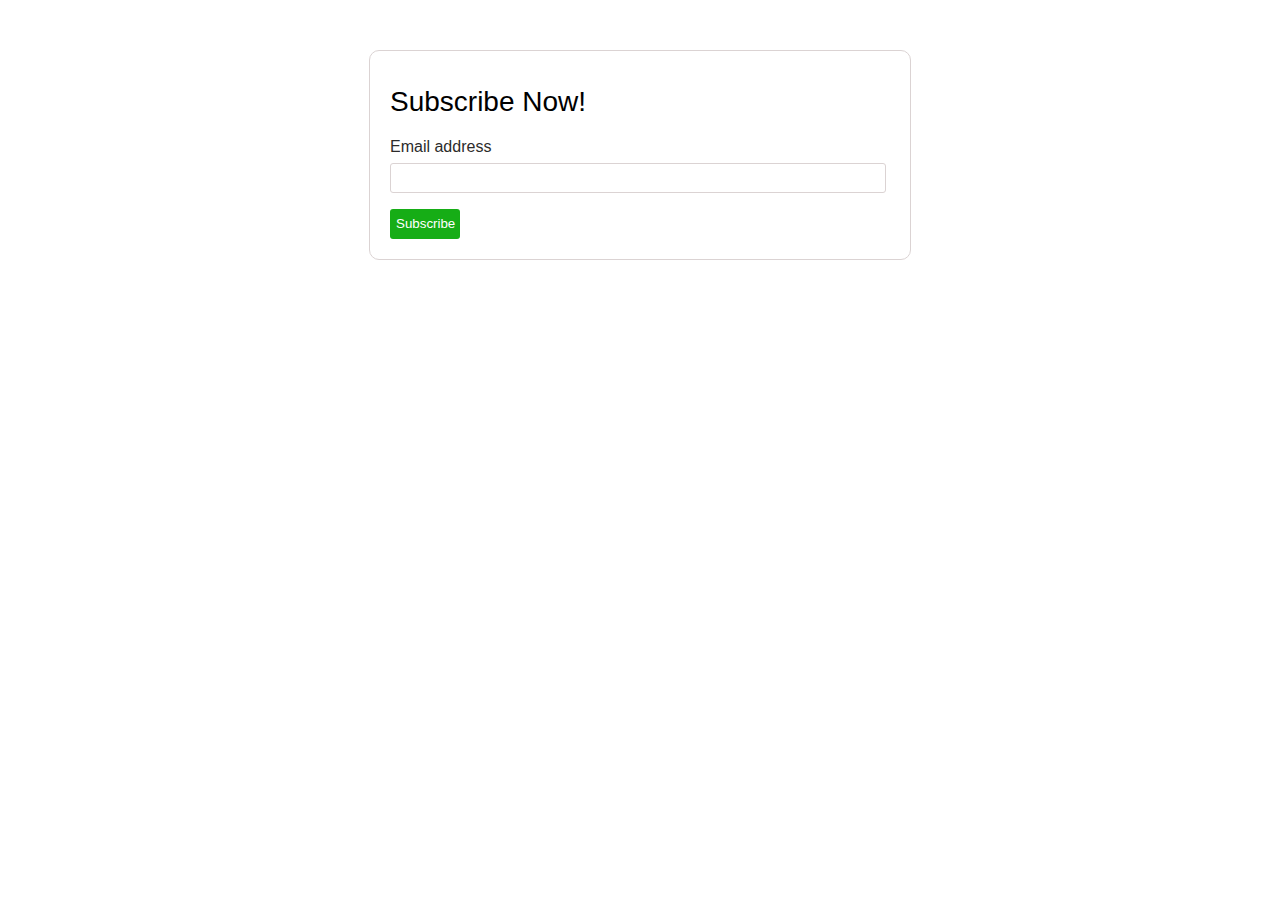
<file: a1/index.html>
<!-- Name Sahassawat Udomsuktham ID 6181267 -->

<!DOCTYPE hyml>
<html>
<head>
    <meta charset="utf-8">
    <title>
        Login Page
    </title>
    <link rel="stylesheet" type="text/css" href="login.css">
    <script src="https://ajax.googleapis.com/ajax/libs/jquery/3.5.1/jquery.min.js"></script>
    <script src='login.js'></script> 
</head>
<body id="content">
    <div class='pop-up'>
        <h1 id="main-header">Subscribe Now!</h1>
        <h4 id="Email">Email address</h4>
        <input id='username' type="text">
        <p id='result'></p>
        <button class="subscribe-button">Subscribe</button>
    </div>
</body>
</html>
</file>
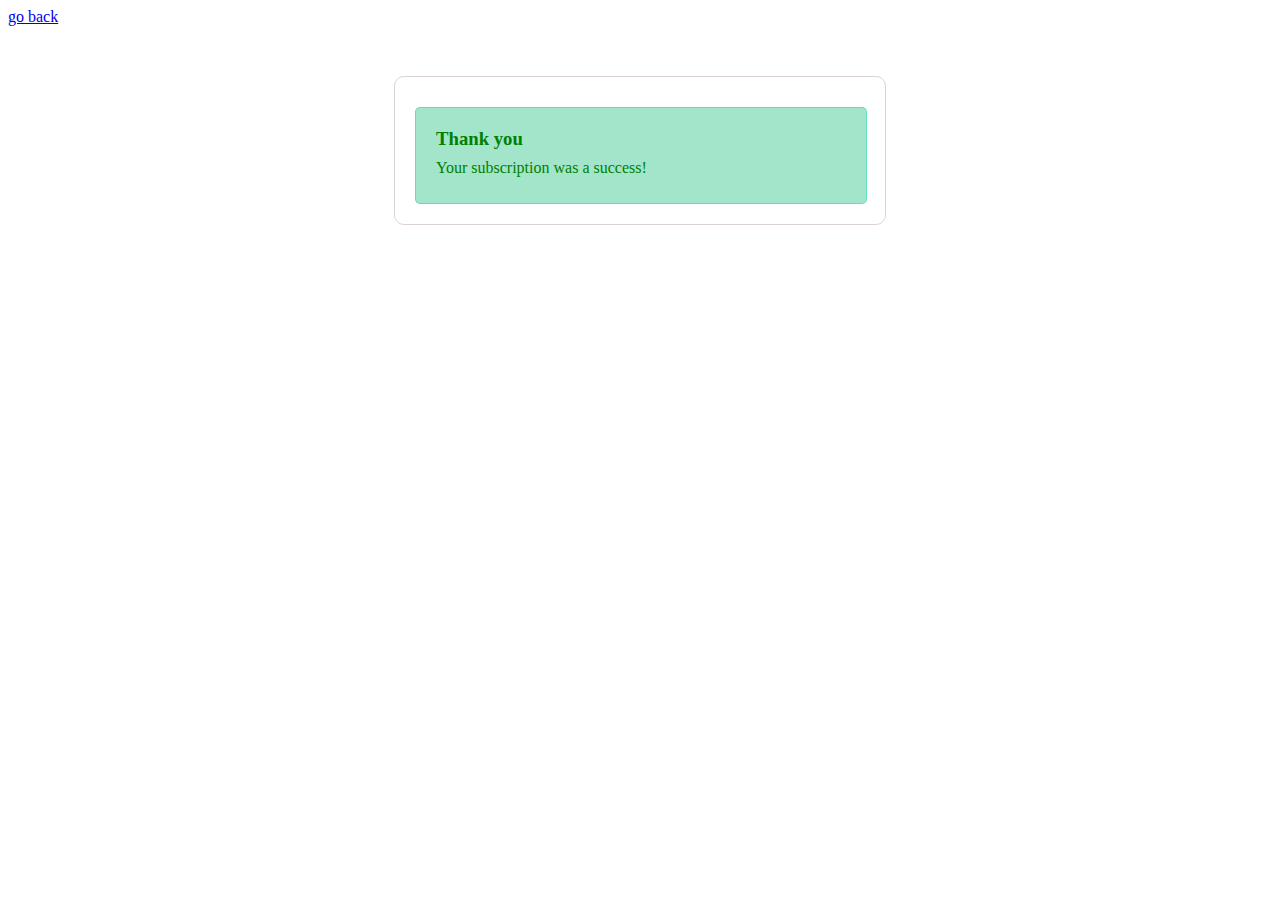
<file: a1/succeed.html>
<!DOCTYPE html>
<html>
    <head>
      <meta charset="UTF-8">
      <title>Successfully login</title>  
      <link rel="stylesheet" href="succeed.css">

    </head>
    <body>
    <a href='index.html'>go back</a>
    <div id='page'>
        <div id='content'>
            <h3 id='main-header'>Thank you</h3>
            <p class='info'>Your subscription was a success!</p>
        </div>
    </div>    
    </body> 
</html>
</file>
<file: a1/login.css>
#main-header{
    font-size: 28px;
    line-height: 24px;
    font-family: Arial, Helvetica, sans-serif;
    padding-bottom: 5px;
    font-weight: normal;
}
#Email{
    font-weight: normal;
    color:rgb(44, 43, 43);
    font-family: Arial, Helvetica, sans-serif;
    margin: auto;
    padding-bottom: 7px;
}

.pop-up{
    width: 500px;
    margin: auto;
    padding: 20px;
    margin-top: 50px;
    border: 1px solid rgb(219, 211, 211);
    border-radius: 10px;
}
.pop-up button.subscribe-button{
    /* margin: left; */
    width: 70px;
    height: 30px;
    background-color: rgb(22, 173, 22);
    color: white;
    border: none;
    border-radius: 3px;
}
.pop-up input#username{
    height: 30px;
    width: 496px;
    border: 1px solid rgb(219, 211, 211);
    border-radius: 3px;
}

.FirstEntry{
    border: 1px solid rgb(0,128,255);
    box-shadow: 0 0 0px 3px rgb(204, 230, 245);
}
.NoOutline{
    outline: none;
}
.invalidMessage{
    margin: auto;
    padding-bottom: 15px;
    padding-top: 5px;
    font-size: 13;
    font-family: Arial, Helvetica, sans-serif;
}
</file>
<file: a1/succeed.css>
#page{
    width: 450px;
    margin: auto;
    margin-top: 50px;
    padding: 20px;
    border: 1px solid rgb(219, 211, 211);
    border-radius: 10px;
}
#content{
    margin-top: 10px;
    width: 450px;
    background-color:rgba(90, 209, 160, 0.555);
    border: 1px solid rgba(22, 209, 147, 0.438);
    border-radius: 5px;
}
#main-header{
    margin-top: 30px;
    margin-left: 20px;
    line-height: 2px;
    color: green;
}
.info{
    margin-left: 20px;
    color: green;
    padding-bottom: 10px;
}
</file>
